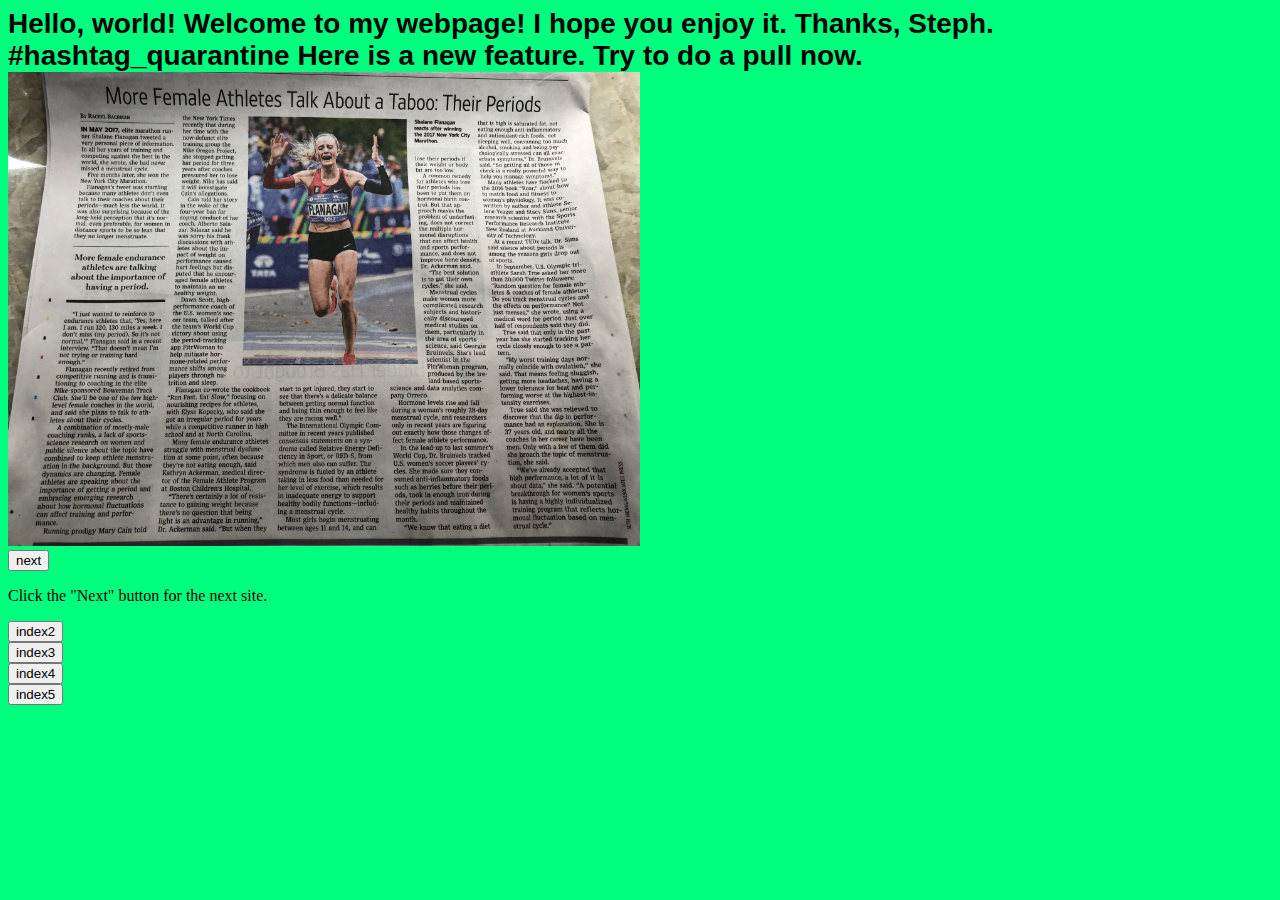
<file: index.html>
<!DOCTYPE html>
<html>
<head>
	<title>My Web Page: Welcome!!</title>
<style>
	div{
	font-family:Arial, sans-serif;
	font-size: 28px;
	font-weight: bold;
	}
	@media (min-width: 600px) {
		body {
		background-color: springgreen;
		}
	}	
	@media (max-width: 599px) {
		body {
		background-color: pink;
		}
	}
</style>
</head>
<body>
	<div>
Hello, world! Welcome to my webpage! I hope you enjoy it. Thanks, Steph. #hashtag_quarantine
Here is a new feature.
Try to do a pull now.
	</div>
	<img src = "IMG_1249.jpeg" width = "50%">

<form action="file:///C:/Users/stephanie.shelton/lecture1/index2.html">
  <input type="submit" value="next">
</form>
	<p>Click the "Next" button for the next site.</p>	
<form action="file:///C:/Users/stephanie.shelton/lecture1/index2.html">
  <input type="submit" value="index2">
</form>
<form action="file:///C:/Users/stephanie.shelton/lecture1/index3.html">
  <input type="submit" value="index3">
</form>
<form action="file:///C:/Users/stephanie.shelton/lecture1/index4.html">
  <input type="submit" value="index4">
</form>
<form action="file:///C:/Users/stephanie.shelton/lecture1/index5.html">
  <input type="submit" value="index5">
</form>


</body>
</html>
</file>
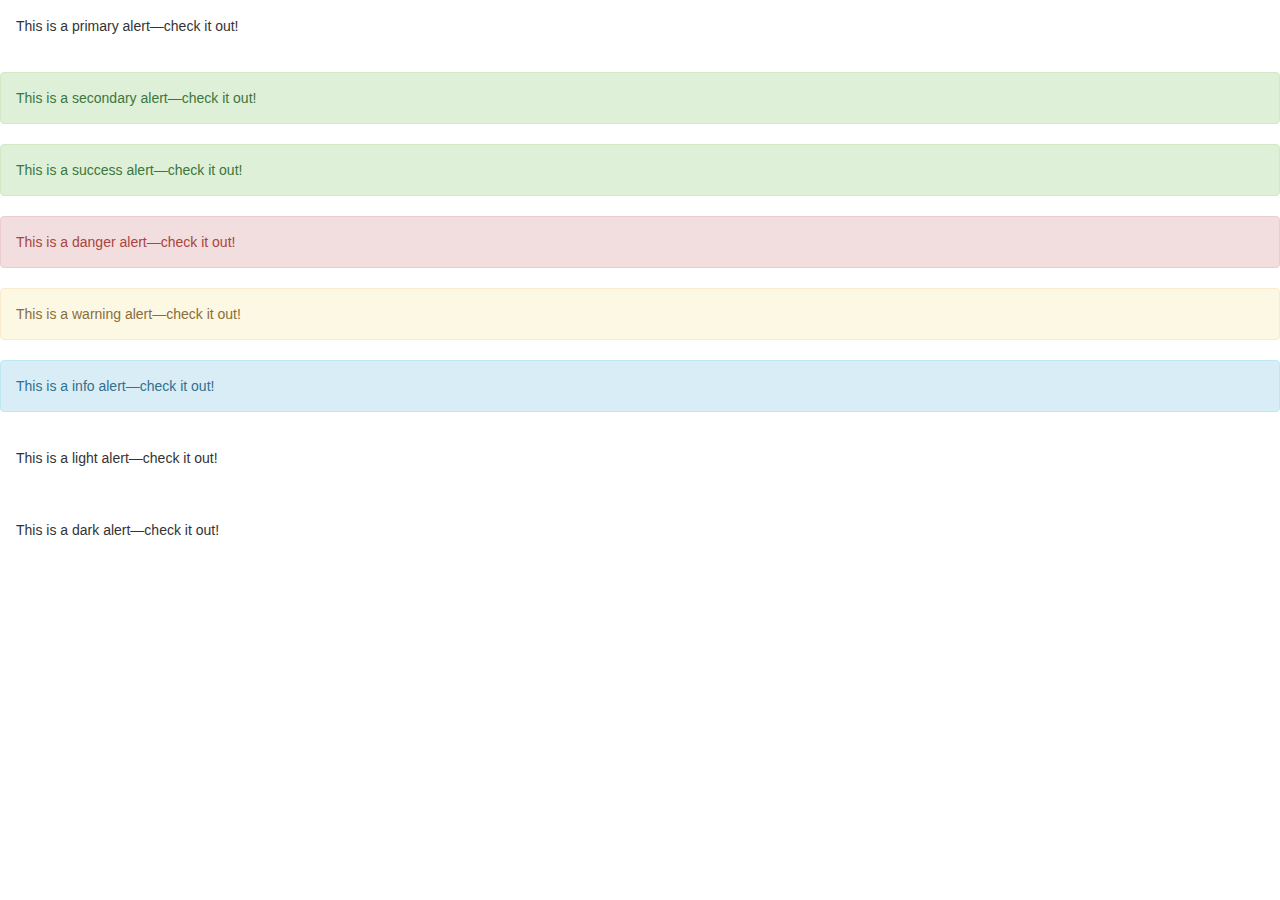
<file: alert.html>
<!DOCTYPE html>
<html>
<head>
	<title> My Web Page!</title>
	<link rel="stylesheet" href="https://maxcdn.bootstrapcdn.com/bootstrap/3.3.7/css/bootstrap.min.css" integrity="sha384-BVYiiSIFeK1dGmJRAkycuHAHRg32OmUcww7on3RYdg4Va+PmSTsz/K68vbdEjh4u" crossorigin="anonymous">
</style>
</head>
<body>
	<div class="alert alert-primary" role="alert">
	  This is a primary alert—check it out!
	</div>
	<div class="alert alert-success" role="alert">
	  This is a secondary alert—check it out!
	</div>
	<div class="alert alert-success" role="alert">
	  This is a success alert—check it out!
	</div>
	<div class="alert alert-danger" role="alert">
	  This is a danger alert—check it out!
	</div>
	<div class="alert alert-warning" role="alert">
	  This is a warning alert—check it out!
	</div>
	<div class="alert alert-info" role="alert">
	  This is a info alert—check it out!
	</div>
	<div class="alert alert-light" role="alert">
	  This is a light alert—check it out!
	</div>
	<div class="alert alert-dark" role="alert">
	  This is a dark alert—check it out!
	</div>
</body>
</html>
</file>
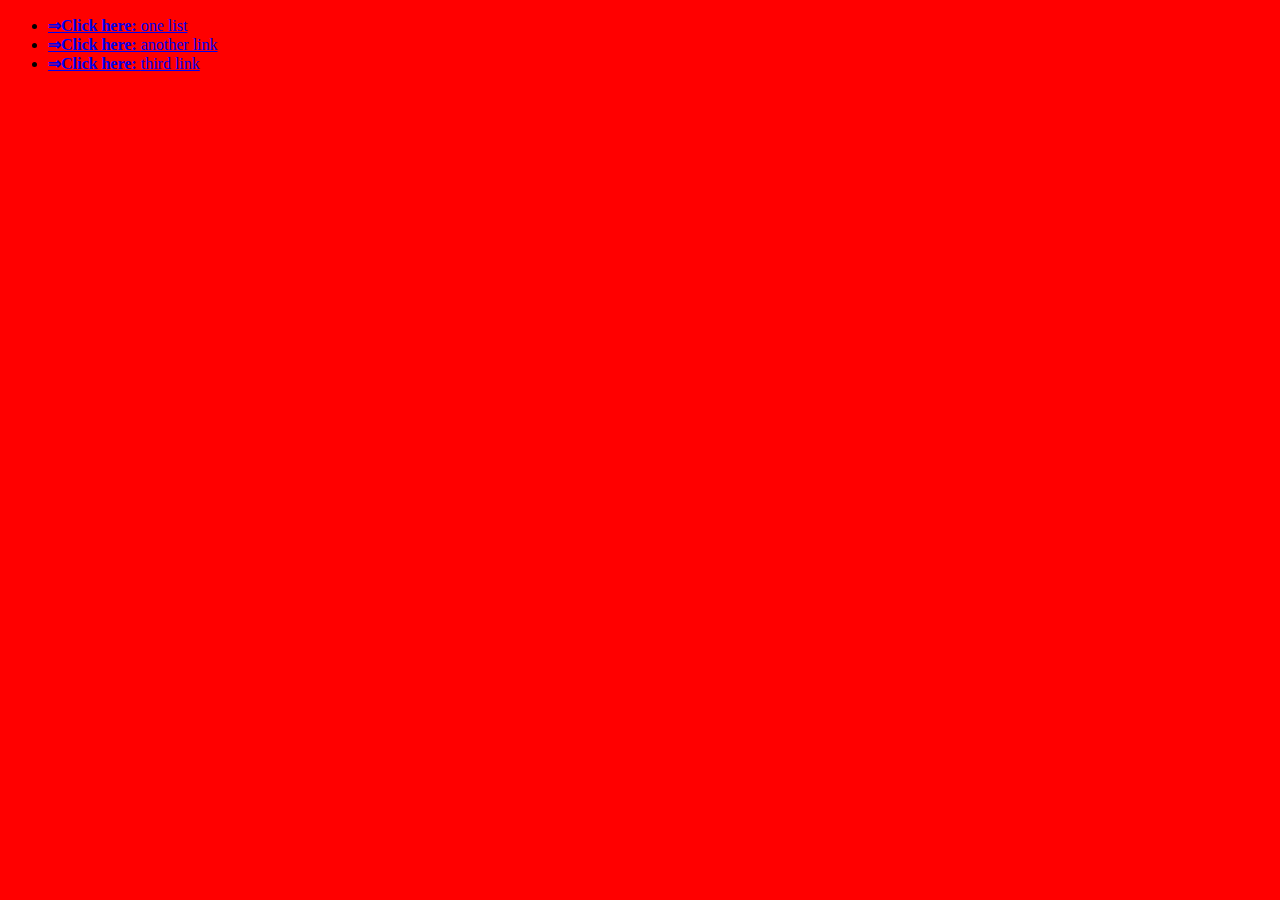
<file: before.html>
<!DOCTYPE html>
<html>
<head>
<style>
	a::before {
		content: "\21d2 Click here: ";
		font-weight: bold;
	}
	@media (min-width: 600px) {
		body {
			background-color: red;
		}
	}	
	@media (max-width: 599px) {
		body {
			background-color: pink;
		}
	}
</style>
</head>
<body>
	<ul>
		<li><a href="#">one list</a></li>
		<li><a href="#">another link</a></li>
		<li><a href="#">third link</a></li>	
	</ul>
</body>
</html>
</file>
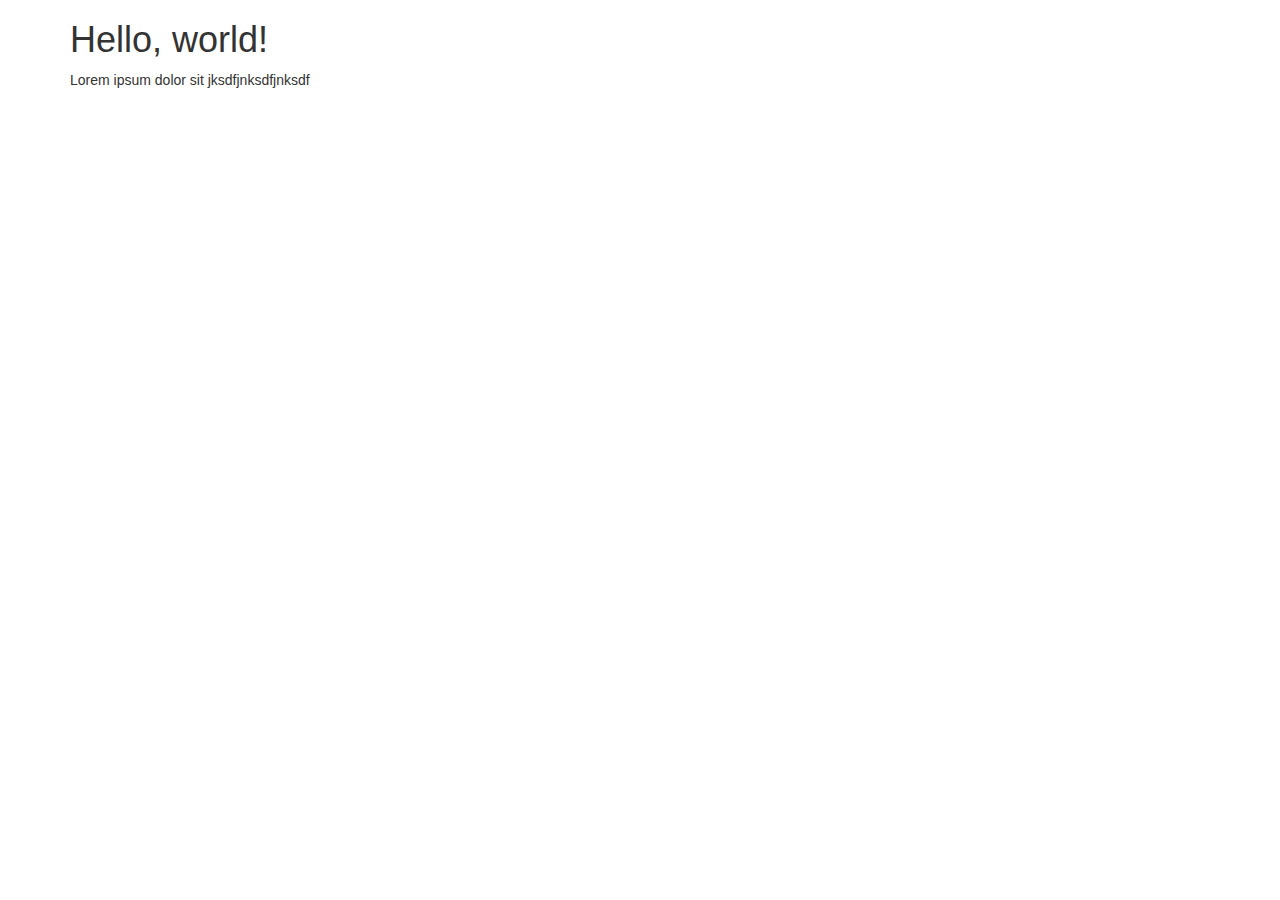
<file: bootstrap.html>
<!DOCTYPE html>
<html>
<head>
	<title> My Web Page!</title>
	<link rel="stylesheet" href="https://maxcdn.bootstrapcdn.com/bootstrap/3.3.7/css/bootstrap.min.css" integrity="sha384-BVYiiSIFeK1dGmJRAkycuHAHRg32OmUcww7on3RYdg4Va+PmSTsz/K68vbdEjh4u" crossorigin="anonymous">
</style>
</head>
<body>
	<div class="container">
		<h1>Hello, world!</h1>
		<p>Lorem ipsum dolor sit jksdfjnksdfjnksdf</p>
	</div>
	</body>
</html>
</file>
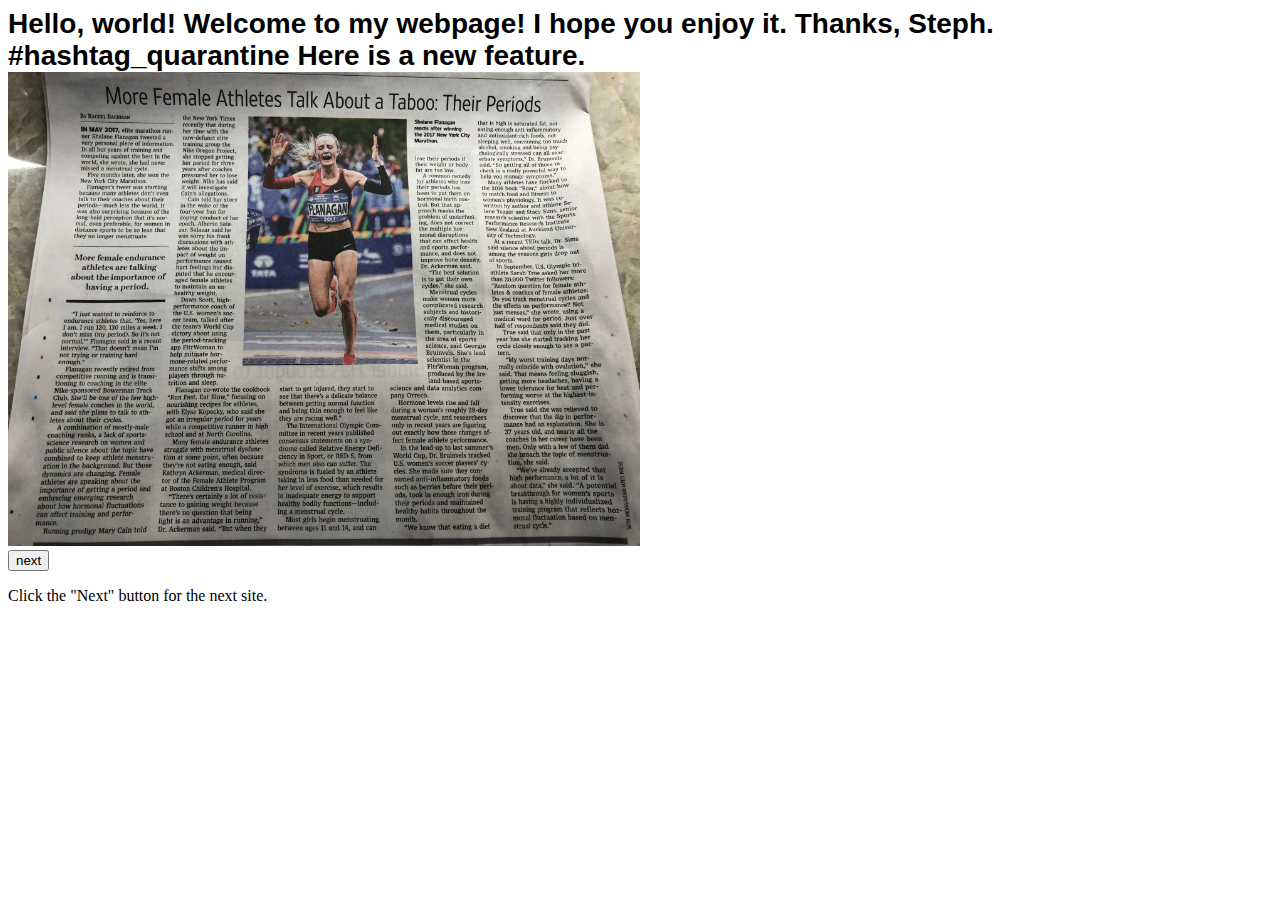
<file: branch.html>
<!DOCTYPE html>
<html>
<head>
	<title>My Web Page: Welcome!!</title>
		<style>
			div{
			font-family:Arial, sans-serif;
			font-size: 28px;
			font-weight: bold;
			}
		</style>
</head>
<body>
	<div>
Hello, world! Welcome to my webpage! I hope you enjoy it. Thanks, Steph. #hashtag_quarantine
Here is a new feature.
	</div>
	<img src = "IMG_1249.jpeg" width = "50%">

<form action="file:///C:/Users/stephanie.shelton/lecture0/index2.html">
  <input type="submit" value="next">
</form>

<p>Click the "Next" button for the next site.</p>	
</body>
</html>
</file>
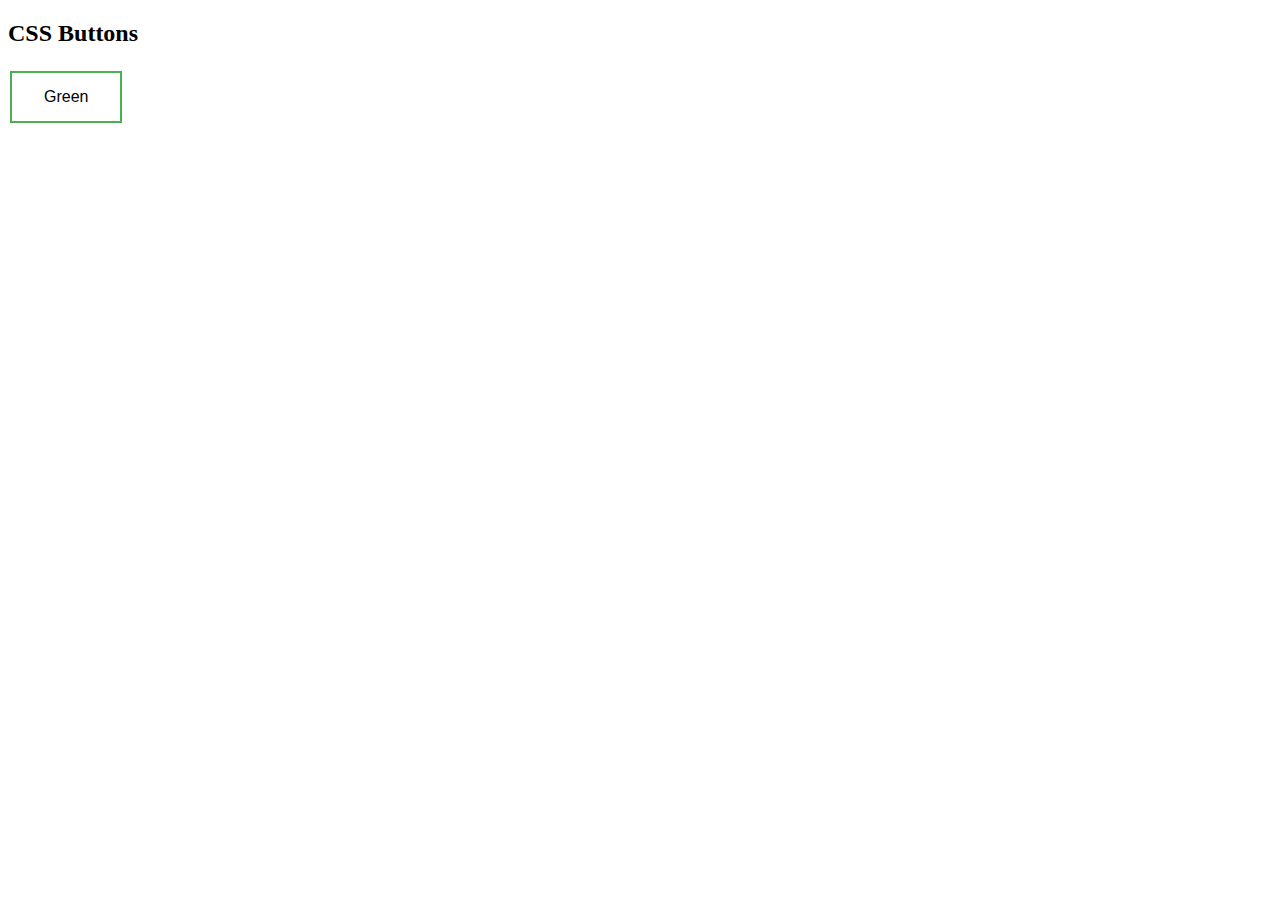
<file: hover.html>
<!DOCTYPE html>
<html>
<head>
<style>
.button {
  background-color: #4CAF50;
  border: none;
  color: white;
  padding: 15px 32px;
  text-align: center;
  text-decoration: none;
  display: inline-block;
  font-size: 16px;
  margin: 4px 2px;
  cursor: pointer;
}

.button1 {
  background-color: white; 
  color: black; 
  border: 2px solid #4CAF50;
}

.button1:hover {
  background-color: yellow;
  color: white;
}
</style>
</head>
<body>

<h2>CSS Buttons</h2>

<button class="button button1">Green</button>
</body>
</html>
</file>
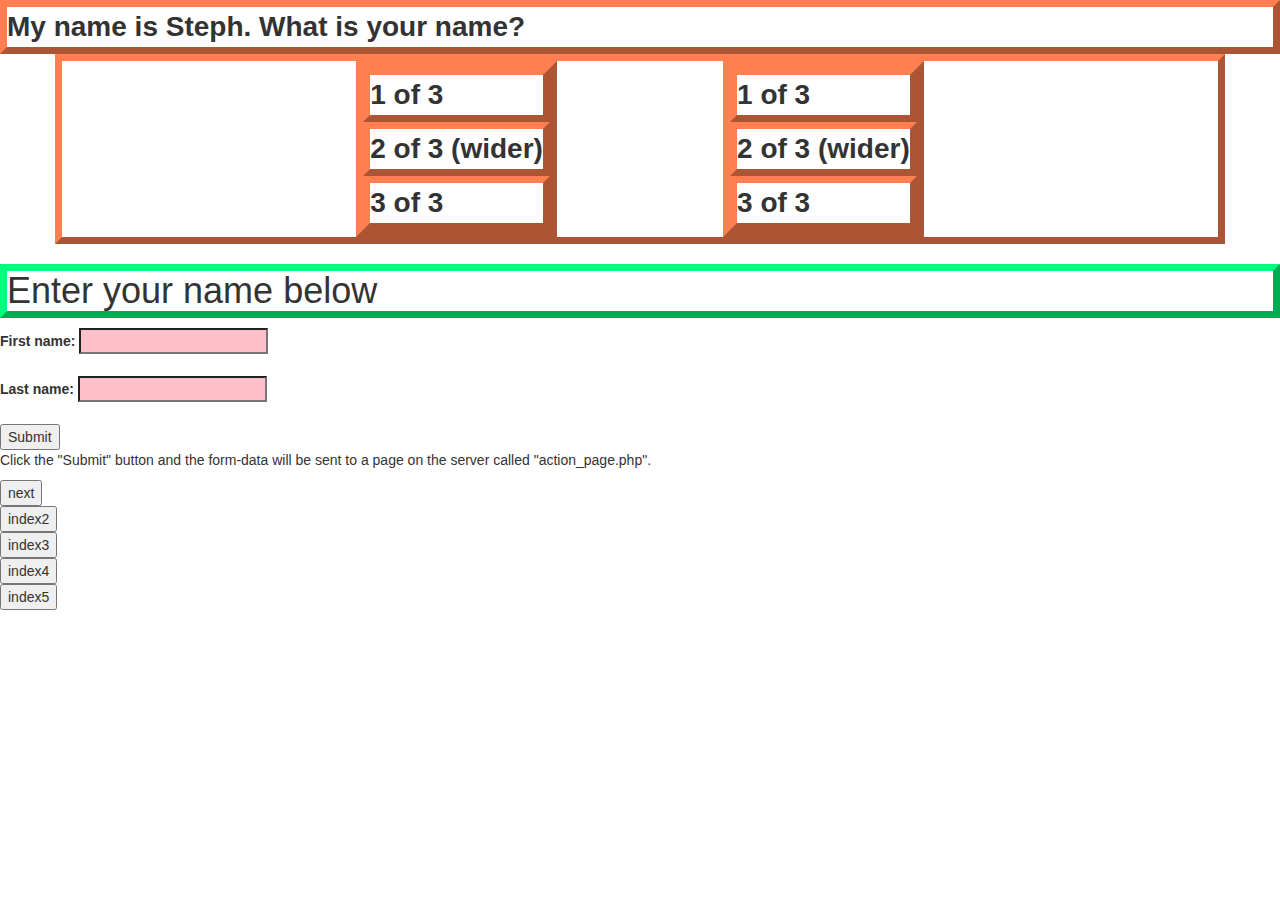
<file: index2.html>
<!DOCTYPE html>
<html>
<head>
	<title>My Web Page! Introduction.</title>
		<style>
			div{
			font-family:Arial, sans-serif;
			font-size: 28px;
			font-weight: bold;
			}
				@media (min-width: 600px) {
		body {
			background-color: red;
		}
	}
	
	@media (max-width: 599px) {
		body {
			background-color: pink;
		}
	}
		</style>
		<link rel="stylesheet" href="https://maxcdn.bootstrapcdn.com/bootstrap/3.3.7/css/bootstrap.min.css" integrity="sha384-BVYiiSIFeK1dGmJRAkycuHAHRg32OmUcww7on3RYdg4Va+PmSTsz/K68vbdEjh4u" crossorigin="anonymous">
<style>
h1 {
  border-style: outset;
  border-width: 7px;
  border-color: springgreen;
}

div {
  border-style: outset;
  border-width: 7px;
  border-color: coral;  
}
#fname,#lname {
  background-color: pink;
}
.container {
  display: flex;
  flex-wrap:wrap;
  justify-content:space-around;

}
</style>
</head>
<body>
	<div>
My name is Steph. What is your name?
	</div>
	<div class="container">
  <div class="row">
    <div class="col">
      1 of 3
    </div>
    <div class="col-6">
      2 of 3 (wider)
    </div>
    <div class="col">
      3 of 3
    </div>
  </div>
  <div class="row">
    <div class="col">
      1 of 3
    </div>
    <div class="col-5">
      2 of 3 (wider)
    </div>
    <div class="col">
      3 of 3
    </div>
  </div>
</div>
<h1>Enter your name below</h1>

<form action="file:///C:/Users/stephanie.shelton/lecture1/index3.html">
  <label for="fname">First name:</label>
  <input type="text" id="fname" name="fname"><br><br>
  <label for="lname">Last name:</label>
  <input type="text" id="lname" name="lname"><br><br>
  <input type="submit" value="Submit">
</form>

<p>Click the "Submit" button and the form-data will be sent to a page on the 
server called "action_page.php".</p>

<form action="file:///C:/Users/stephanie.shelton/lecture1/index3.html">
  <input type="submit" value="next">
</form>
<form action="file:///C:/Users/stephanie.shelton/lecture1/index2.html">
  <input type="submit" value="index2">
</form>
<form action="file:///C:/Users/stephanie.shelton/lecture1/index3.html">
  <input type="submit" value="index3">
</form>
<form action="file:///C:/Users/stephanie.shelton/lecture1/index4.html">
  <input type="submit" value="index4">
</form>
<form action="file:///C:/Users/stephanie.shelton/lecture1/index5.html">
  <input type="submit" value="index5">
</form>

</body>
</html>
</file>
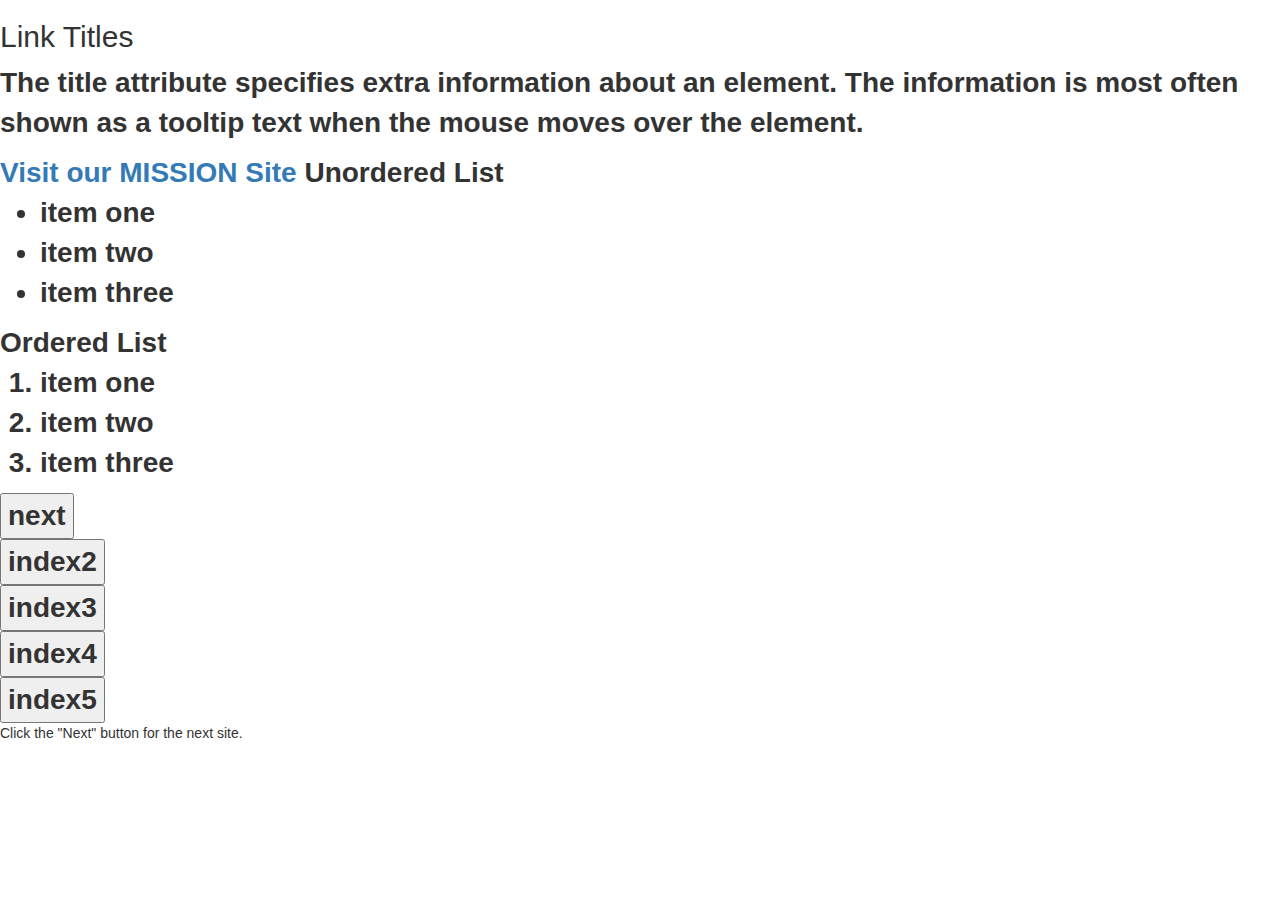
<file: index4.html>
<!DOCTYPE html>
<html>
<head>
	<title>My Web Page! The resources.</title>
		<style>
			div{
			font-family:Arial, sans-serif;
			font-size: 28px;
			font-weight: bold;
			}
			@media (min-width: 600px) {
		body {
			background-color: red;
		}
	}
	
	@media (max-width: 599px) {
		body {
			background-color: pink;
		}
	}
		</style>
		<link rel="stylesheet" href="https://maxcdn.bootstrapcdn.com/bootstrap/3.3.7/css/bootstrap.min.css" integrity="sha384-BVYiiSIFeK1dGmJRAkycuHAHRg32OmUcww7on3RYdg4Va+PmSTsz/K68vbdEjh4u" crossorigin="anonymous">
</head>

<body>
	<div>
<h2>Link Titles</h2>
<p>The title attribute specifies extra information about an element. The information is most often shown as a tooltip text when the mouse moves over the element.</p>
<a href="https://www.missionresource.org/" title="Go to MISSION section">Visit our MISSION Site</a>

	Unordered List
	<ul>
		<li>item one </li>
		<li>item two </li>
		<li>item three </li>
	</ul>
	Ordered List
	<ol>
		<li>item one </li>
		<li>item two </li>
		<li>item three </li>
	</ol>
	
<form action="file:///C:/Users/stephanie.shelton/lecture1/index5.html">
  <input type="submit" value="next">
</form>
<form action="file:///C:/Users/stephanie.shelton/lecture1/index2.html">
  <input type="submit" value="index2">
</form>
<form action="file:///C:/Users/stephanie.shelton/lecture1/index3.html">
  <input type="submit" value="index3">
</form>
<form action="file:///C:/Users/stephanie.shelton/lecture1/index4.html">
  <input type="submit" value="index4">
</form>
<form action="file:///C:/Users/stephanie.shelton/lecture1/index5.html">
  <input type="submit" value="index5">
</form>
	</div>
</body>


</form>

<p>Click the "Next" button for the next site.</p>	
</html>
</file>
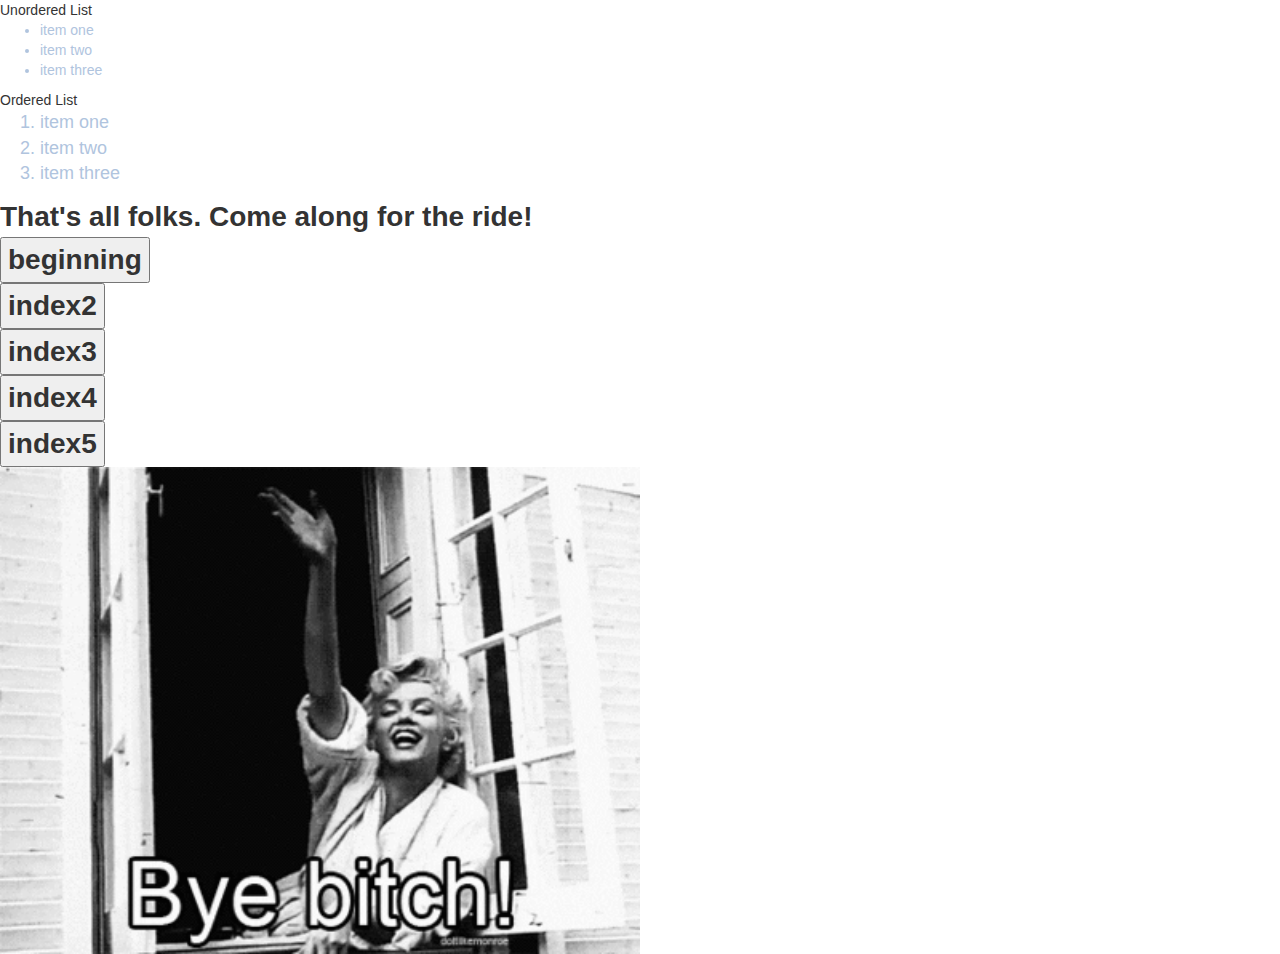
<file: index5.html>
<!DOCTYPE html>
<html>
<head>
	<title>My Web Page! The End.</title>
		<style>
			div{
			font-family:Arial, sans-serif;
			font-size: 28px;
			font-weight: bold;
			}
			@media (min-width: 600px) {
		body {
			background-color: red;
		}
	}
	
	@media (max-width: 599px) {
		body {
			background-color: pink;
		}
	}
		</style>
		<link rel="stylesheet" href="https://maxcdn.bootstrapcdn.com/bootstrap/3.3.7/css/bootstrap.min.css" integrity="sha384-BVYiiSIFeK1dGmJRAkycuHAHRg32OmUcww7on3RYdg4Va+PmSTsz/K68vbdEjh4u" crossorigin="anonymous">
		<link rel="stylesheet" href="variables.css">
</head>
<body>
	Unordered List
	<ul>
		<li>item one </li>
		<li>item two </li>
		<li>item three </li>
	</ul>
	Ordered List
	<ol>
		<li>item one </li>
		<li>item two </li>
		<li>item three </li>
	</ol>
	<div>
That's all folks. Come along for the ride!

<form action="file:///C:/Users/stephanie.shelton/lecture1/index1.html">
  <input type="submit" value="beginning">
</form>
<form action="file:///C:/Users/stephanie.shelton/lecture1/index2.html">
  <input type="submit" value="index2">
</form>
<form action="file:///C:/Users/stephanie.shelton/lecture1/index3.html">
  <input type="submit" value="index3">
</form>
<form action="file:///C:/Users/stephanie.shelton/lecture1/index4.html">
  <input type="submit" value="index4">
</form>
<form action="file:///C:/Users/stephanie.shelton/lecture1/index5.html">
  <input type="submit" value="index5">
</form>	
	</div>
</body>
<img src="bye.gif" alt="HTML5 Icon" style="width:50%;">	
</html>
</file>
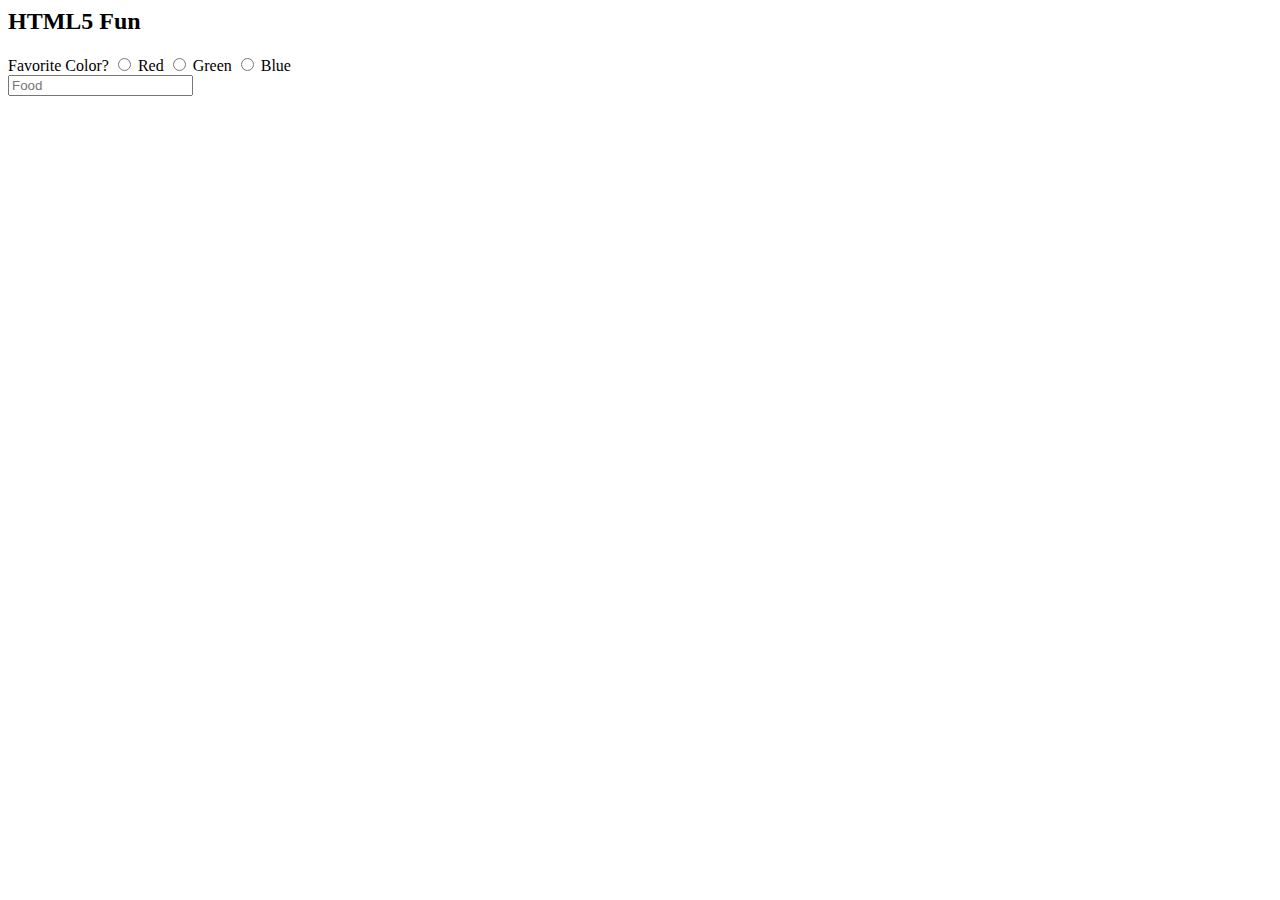
<file: placeholder.html>
<head>
<title> My Web Page!</title>
</head>
<body>
<h2> HTML5 Fun</h2>
<div>
Favorite Color?
<input name = "color" type="radio" value="red"> Red
<input name = "color" type="radio" value="green"> Green
<input name = "color" type="radio" value="blue"> Blue
</div>

<div>
<input name="food" list="foods" placeholder="Food">
<datalist id="foods">
	<option value="burger">
	<option value="hot dog">
	<option value="apples">
	<option value="nacho con queso">
	<option value="other">
</div>
</body>
</file>
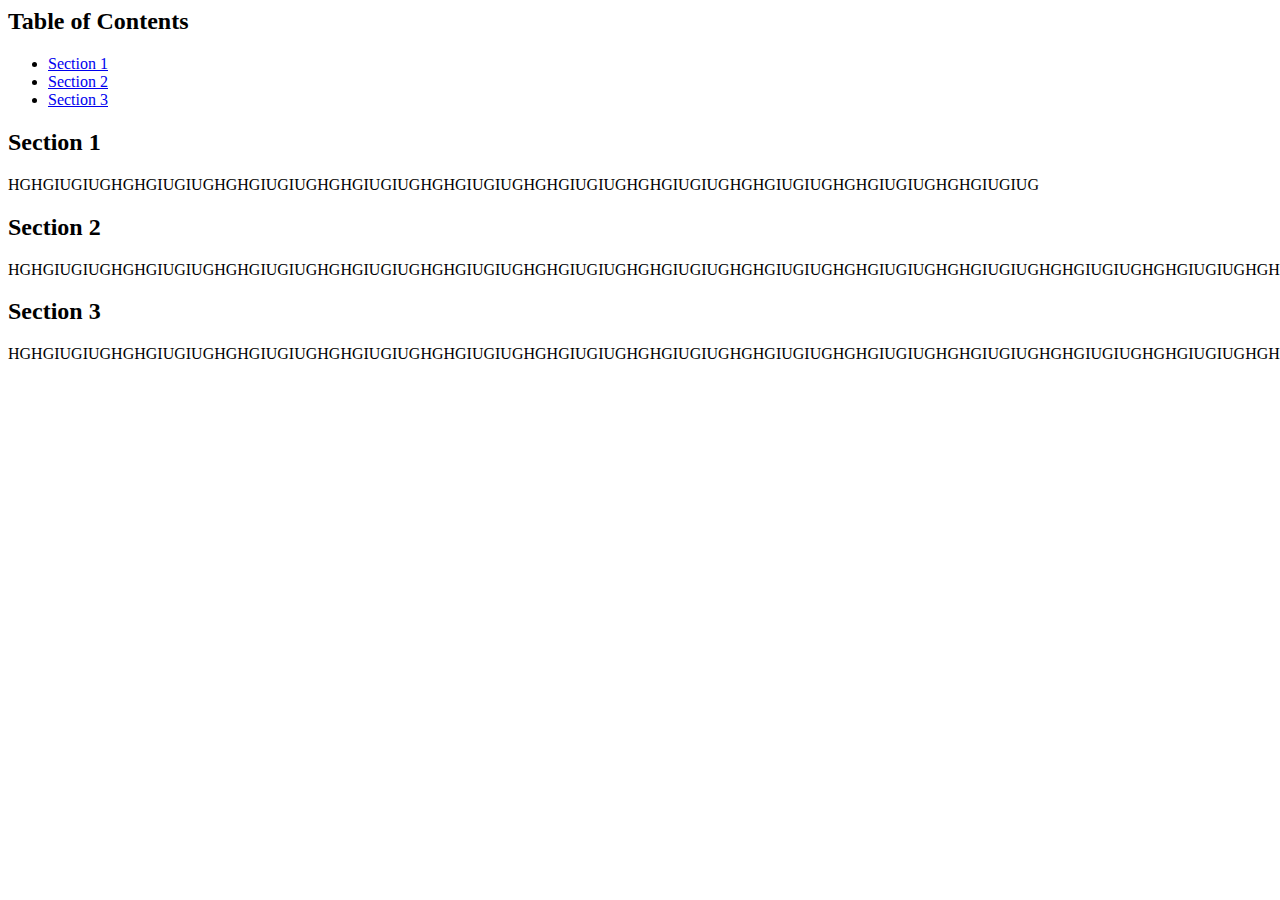
<file: sectionlink.html>
<head>
<title> My Web Page!</title>
</head>
<body>
	<h2>Table of Contents</h2>
	<ul>
		<li><a href="#section1">Section 1</a>
		<li><a href="#section2">Section 2</a>
		<li><a href="#section3">Section 3</a>
	</ul>
	<h2 id="section1">Section 1</h2>
	<p>
		HGHGIUGIUGHGHGIUGIUGHGHGIUGIUGHGHGIUGIUGHGHGIUGIUGHGHGIUGIUGHGHGIUGIUGHGHGIUGIUGHGHGIUGIUGHGHGIUGIUG
	</p>
	<h2 id="section2">Section 2</h2>
	<p>
		HGHGIUGIUGHGHGIUGIUGHGHGIUGIUGHGHGIUGIUGHGHGIUGIUGHGHGIUGIUGHGHGIUGIUGHGHGIUGIUGHGHGIUGIUGHGHGIUGIUGHGHGIUGIUGHGHGIUGIUGHGHGIUGIUG
	</p>
	<h2 id="section3">Section 3</h2>
	<p>
		[base64]
	</p>
</body>
</file>
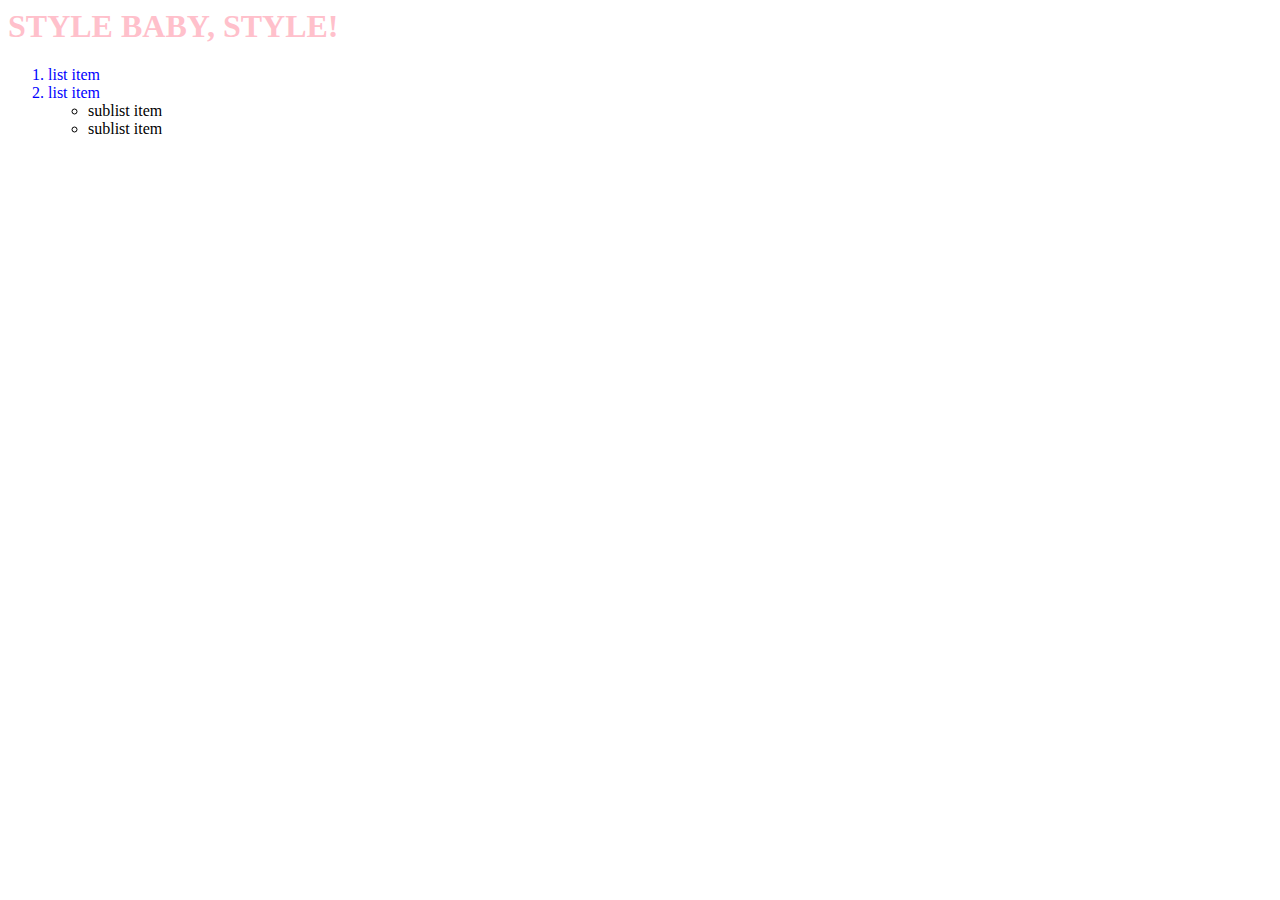
<file: style.html>
<head>
	<title>My Web Page!</title>
	<style>
		ol > li {
			color: blue
			}
		h1 {
			color: pink
			}
		</style>
</head>
<body>
<h1> STYLE BABY, STYLE! </h1>
	<ol>
		<li>list item</li>
		<li>list item</li>
		<ul>
			<li>sublist item</li>
			<li> sublist item</li>
</body>
</file>
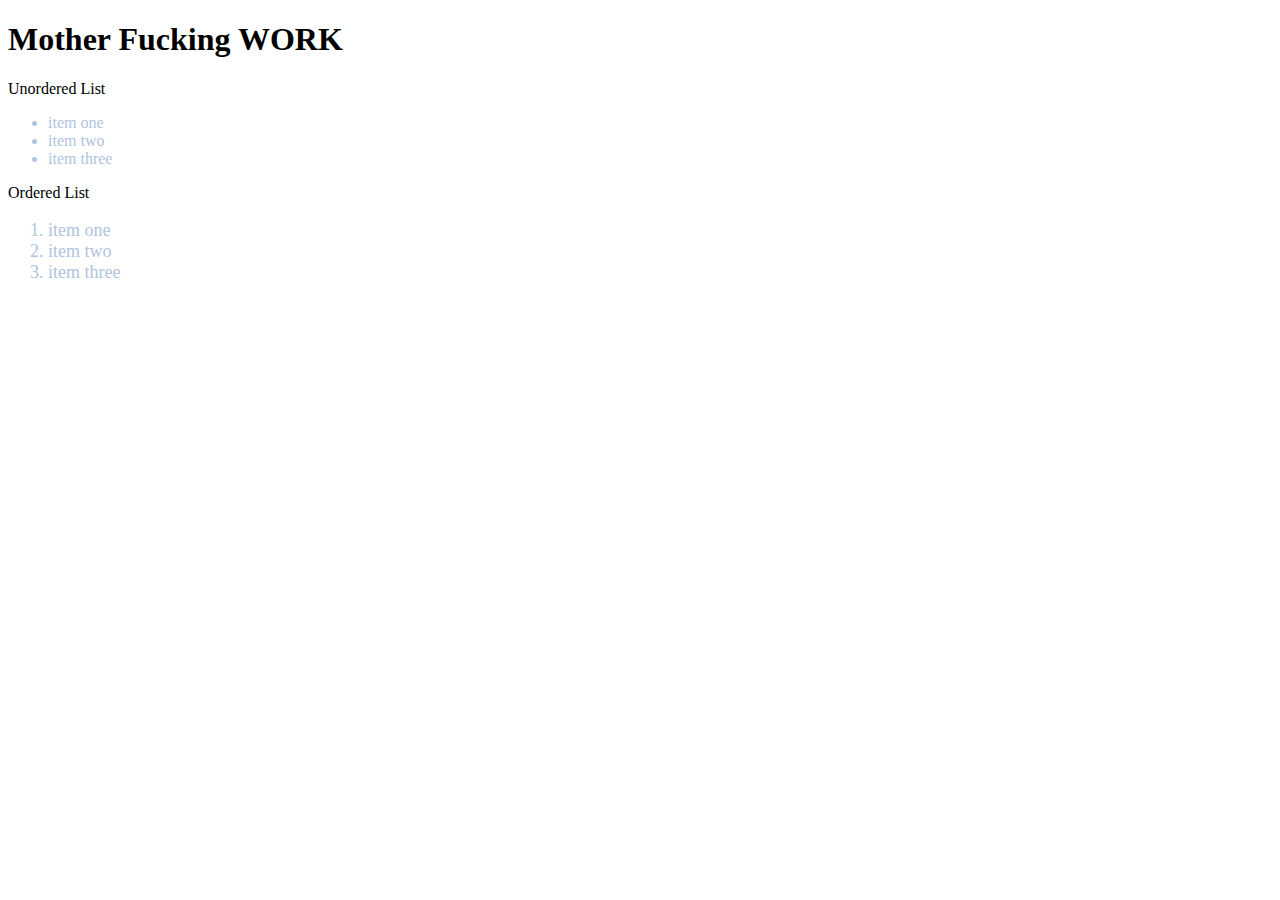
<file: variables.html>
<!DOCTYPE html>
<html>
<title> My Web Page</title>
<link rel="stylesheet" href="variables.css">
<head>
<h1> Mother Fucking WORK</h1>
</head>
<body>
	Unordered List
	<ul>
		<li>item one </li>
		<li>item two </li>
		<li>item three </li>
	</ul>
	Ordered List
	<ol>
		<li>item one </li>
		<li>item two </li>
		<li>item three </li>
	</ol>
</body>
</html>
</file>
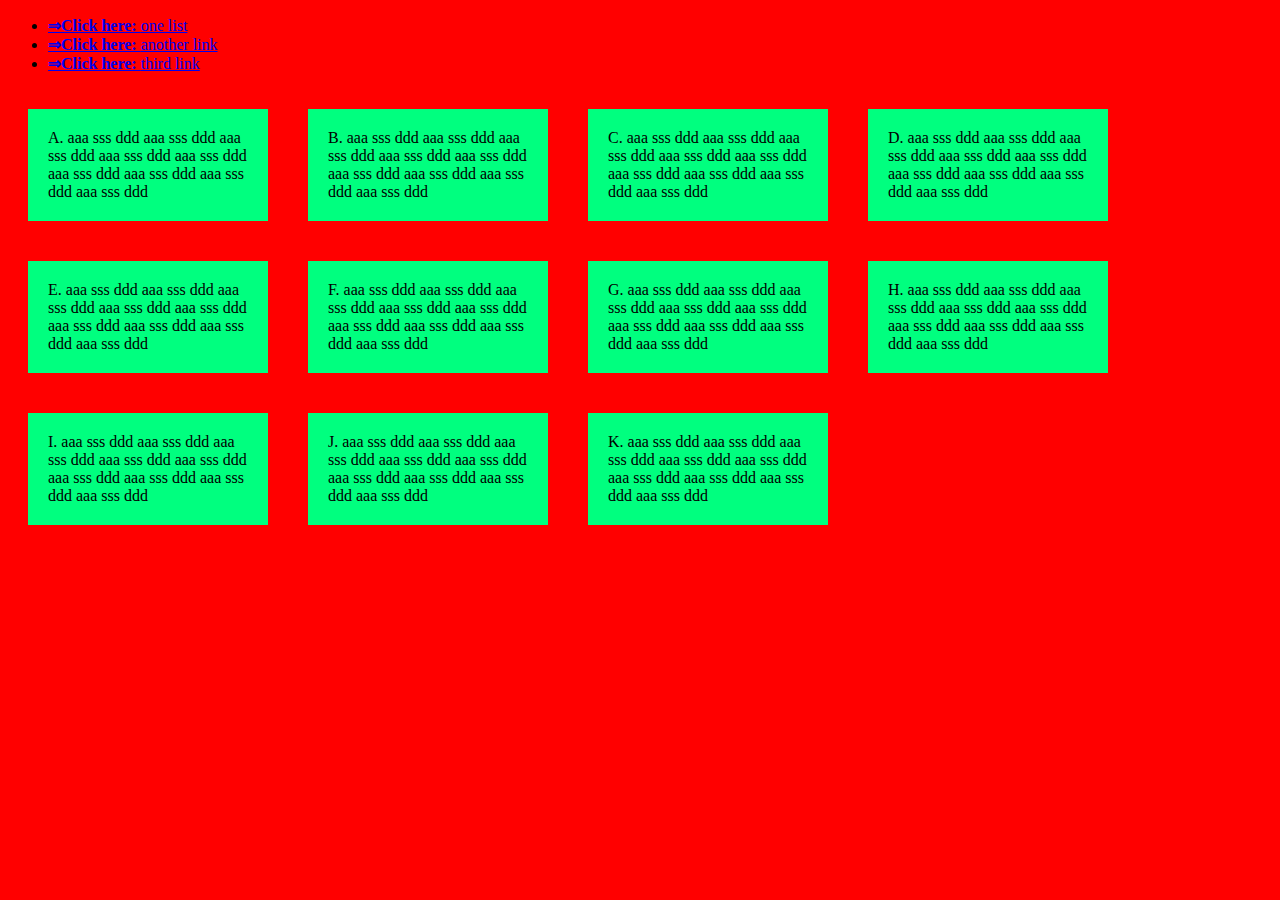
<file: wrap.html>
<!DOCTYPE html>
<html>
<head>
<style>
	a::before {
		content: "\21d2 Click here: ";
		font-weight: bold;
	}
	@media (min-width: 600px) {
		body {
			background-color: red;
		}
	}
	
	@media (max-width: 599px) {
		body {
			background-color: pink;
		}
	}
	.container {
		display: flex;
		flex-wrap: wrap;
	}
	
	.container > div {
		background-color: springgreen;
		font_size: 20px;
		margin: 20px;
		padding: 20px;
		width: 200px;
	}
</style>
</head>
<body>
	<ul>
		<li><a href="#">one list</a></li>
		<li><a href="#">another link</a></li>
		<li><a href="#">third link</a></li>	
	</ul>

	<div class="container">
		<div>A. aaa sss ddd aaa sss ddd aaa sss ddd aaa sss ddd aaa sss ddd aaa sss ddd aaa sss ddd aaa sss ddd aaa sss ddd </div>
		<div>B. aaa sss ddd aaa sss ddd aaa sss ddd aaa sss ddd aaa sss ddd aaa sss ddd aaa sss ddd aaa sss ddd aaa sss ddd </div>
		<div>C. aaa sss ddd aaa sss ddd aaa sss ddd aaa sss ddd aaa sss ddd aaa sss ddd aaa sss ddd aaa sss ddd aaa sss ddd </div>
		<div>D. aaa sss ddd aaa sss ddd aaa sss ddd aaa sss ddd aaa sss ddd aaa sss ddd aaa sss ddd aaa sss ddd aaa sss ddd </div>
		<div>E. aaa sss ddd aaa sss ddd aaa sss ddd aaa sss ddd aaa sss ddd aaa sss ddd aaa sss ddd aaa sss ddd aaa sss ddd </div>
		<div>F. aaa sss ddd aaa sss ddd aaa sss ddd aaa sss ddd aaa sss ddd aaa sss ddd aaa sss ddd aaa sss ddd aaa sss ddd </div>
		<div>G. aaa sss ddd aaa sss ddd aaa sss ddd aaa sss ddd aaa sss ddd aaa sss ddd aaa sss ddd aaa sss ddd aaa sss ddd </div>
		<div>H. aaa sss ddd aaa sss ddd aaa sss ddd aaa sss ddd aaa sss ddd aaa sss ddd aaa sss ddd aaa sss ddd aaa sss ddd </div>
		<div>I. aaa sss ddd aaa sss ddd aaa sss ddd aaa sss ddd aaa sss ddd aaa sss ddd aaa sss ddd aaa sss ddd aaa sss ddd </div>
		<div>J. aaa sss ddd aaa sss ddd aaa sss ddd aaa sss ddd aaa sss ddd aaa sss ddd aaa sss ddd aaa sss ddd aaa sss ddd </div>
		<div>K. aaa sss ddd aaa sss ddd aaa sss ddd aaa sss ddd aaa sss ddd aaa sss ddd aaa sss ddd aaa sss ddd aaa sss ddd </div>
	</div>
</body>
</html>
</file>
<file: variables.css>
ul {
  font-size: 14 px;
  color: lightsteelblue;
}

ol {
  font-size: 18px;
  color: lightsteelblue;
}

/*# sourceMappingURL=variables.css.map */
</file>
